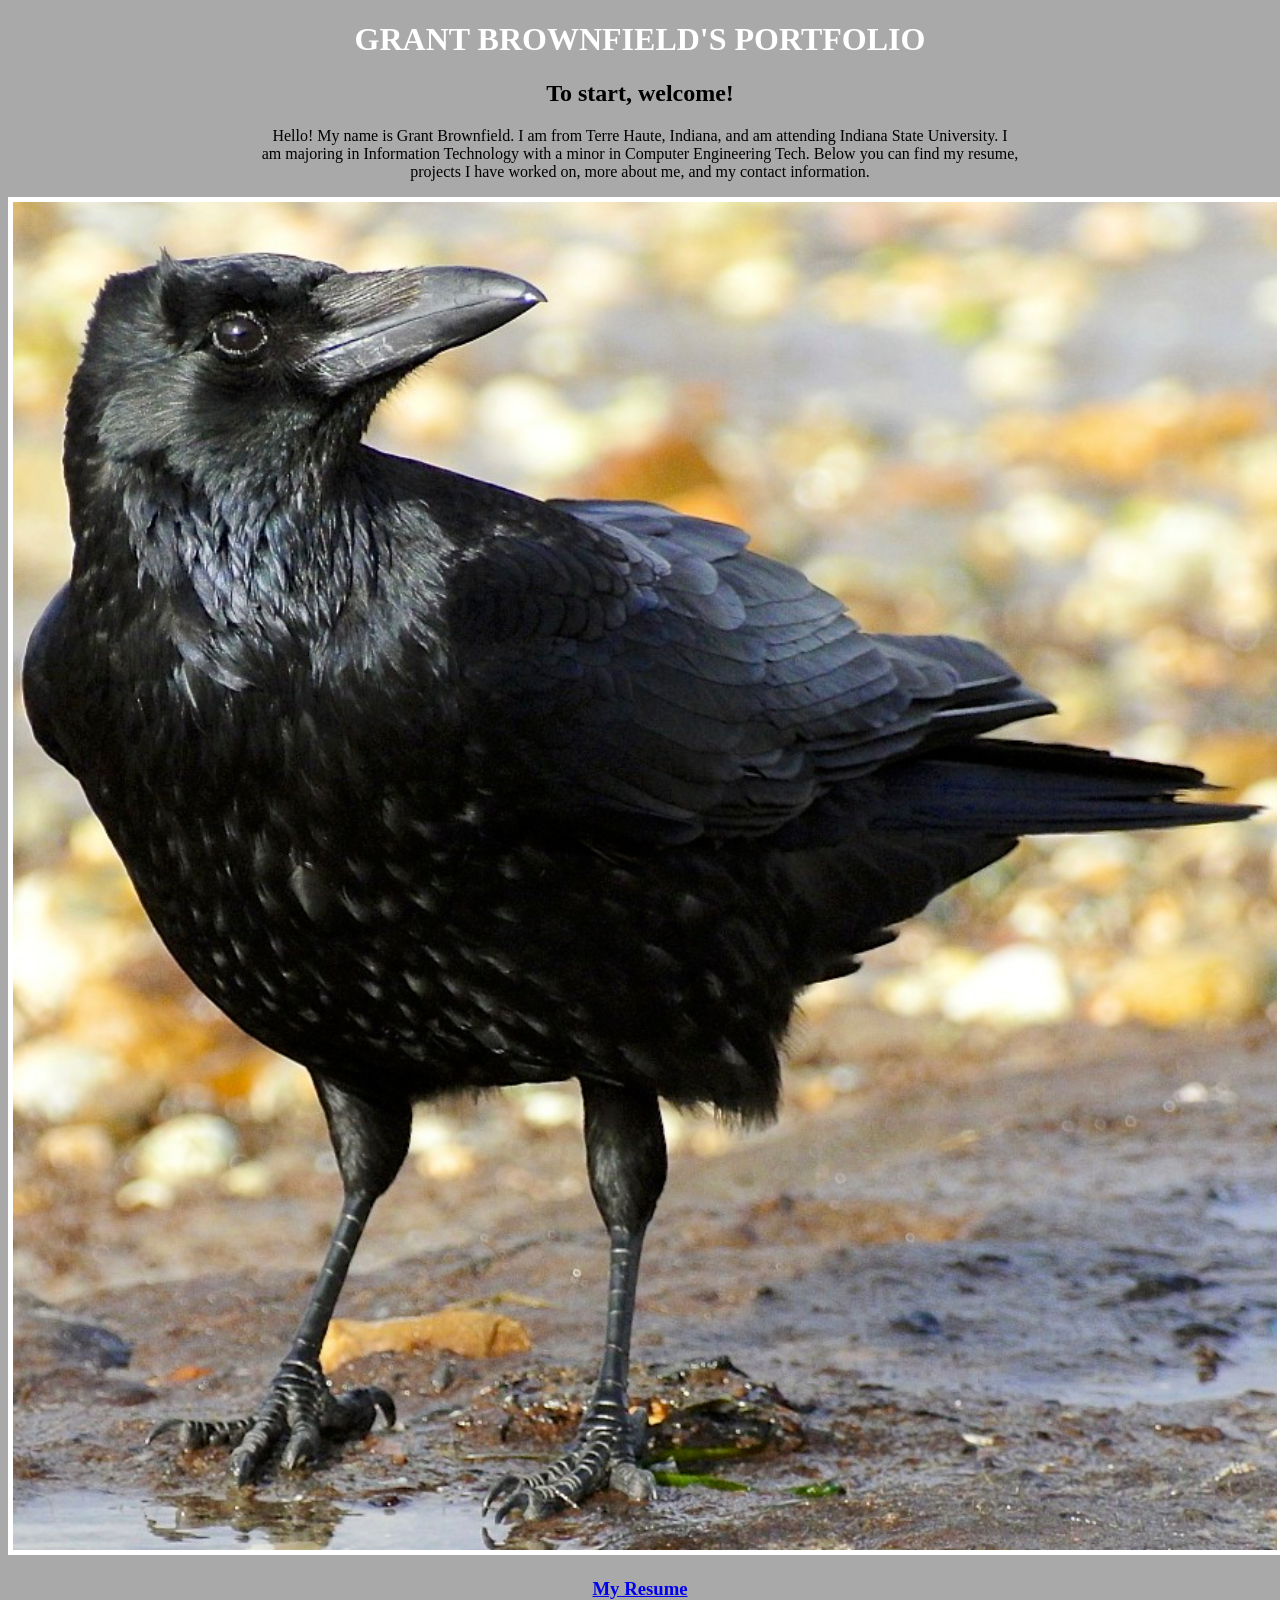
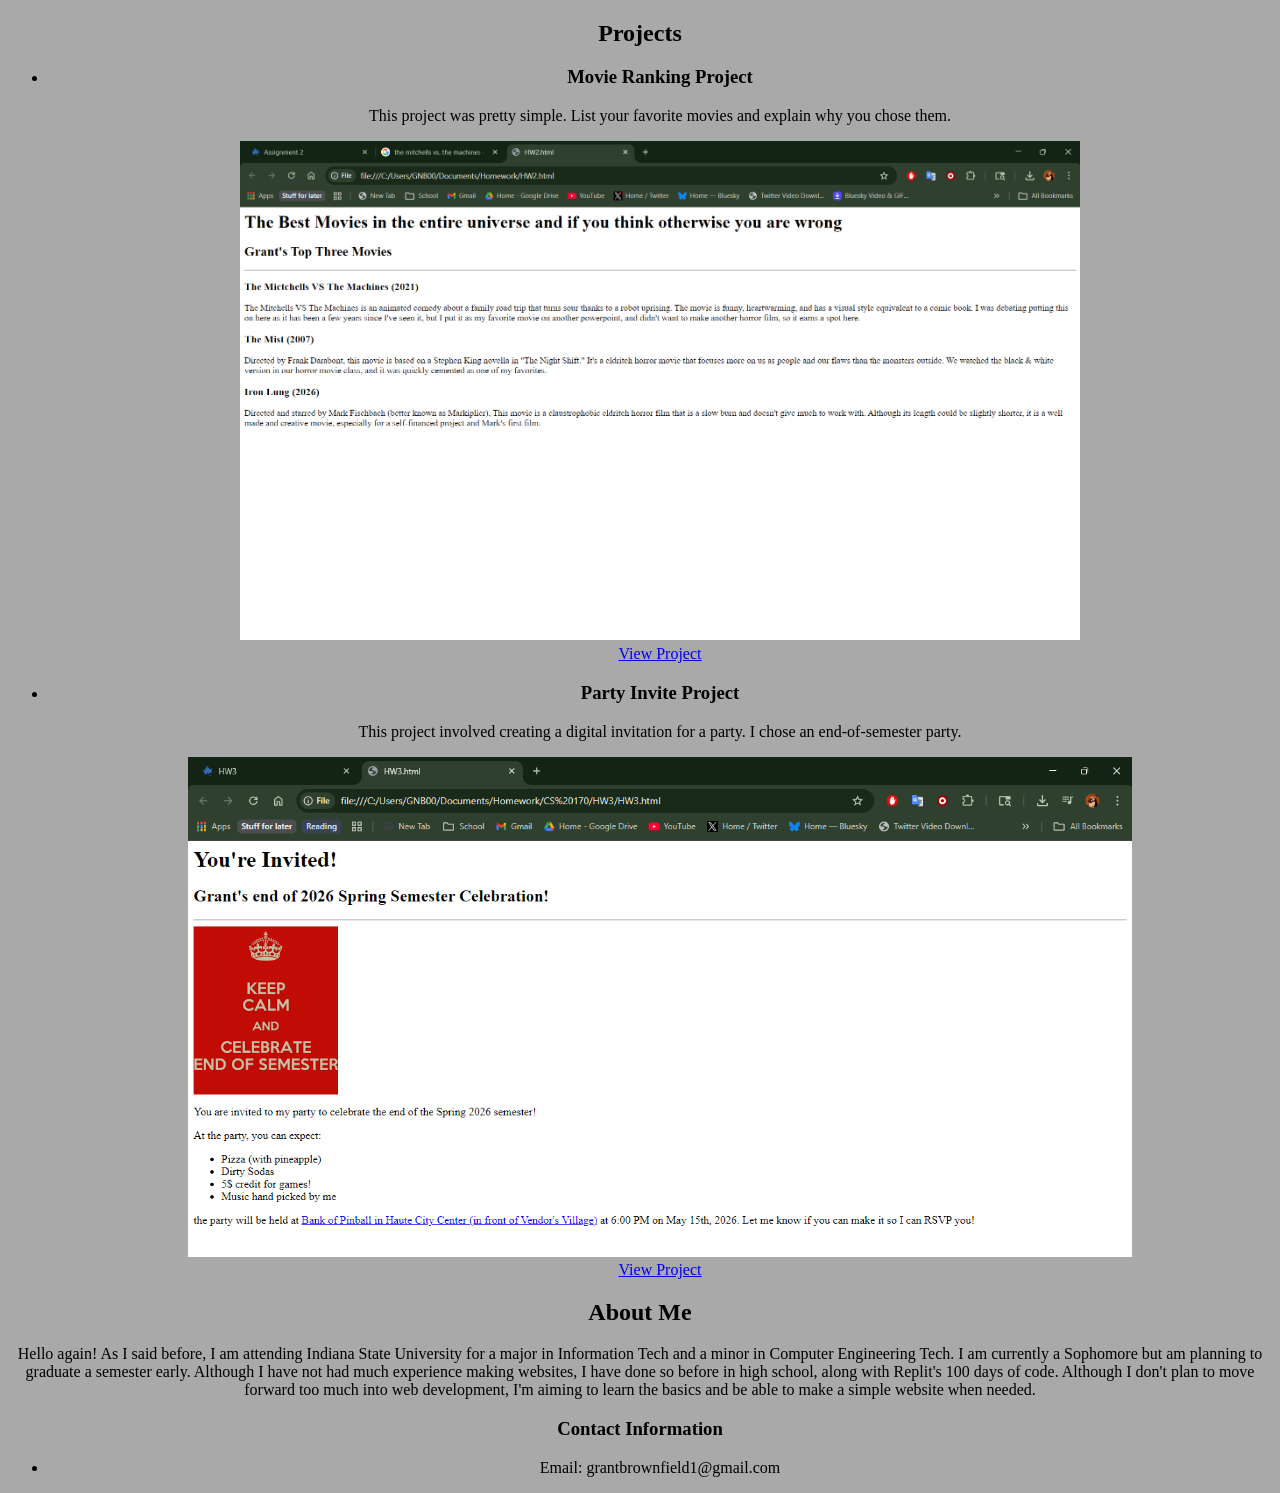
<file: index.html>
<!DOCTYPE html>
<head>
    <meta charset="UTF-8">
    <title>My Portfolio</title>
    <link rel="stylesheet" href="./styles.css"/>
</head>
<body>
    <h1>Grant Brownfield's Portfolio</h1>
    
    <h2>To start, welcome!</h2>
    <div>
    <p>Hello! My name is Grant Brownfield. I am from 
        Terre Haute, Indiana, and am attending Indiana State University.
        I am majoring in Information Technology with a minor in Computer Engineering Tech.
        Below you can find my resume, projects I have worked on, more about me, and my contact information.</p> 
    </div>
        <div>
            <img src="./Crow.jpg"/> 
        </div>
        <h3><a href="https://docs.google.com/document/d/1DdzdKvX8tC1QzGw0guJ_U33vLIFaPz4ydeeudciGXys/edit?usp=sharing">My Resume</a></h3>
   
    <h2>Projects</h2>
        <ul>
            <div>
            <li><h3>Movie Ranking Project</h3>
                <p>This project was pretty simple. List your favorite movies and explain why you chose them.</p>
                <img src="./HW2.png" height="500"/>
            </br>
                <a href="./HW2.html">View Project</a>
            </li>
            <li><h3>Party Invite Project</h3>
                <p>This project involved creating a digital invitation for a party. I chose an end-of-semester party.</p>
                <img src="./HW3.png" height="500"/>
            </br>
                <a href="./HW3.html">View Project</a>
            </li>
            </div>
        </ul>

    <h2>About Me</h2>
    <p>
        Hello again! As I said before, I am attending Indiana State University for a major in Information Tech
        and a minor in Computer Engineering Tech. I am currently a Sophomore but am planning to graduate a semester early.
        Although I have not had much experience making websites, I have done so before in high school, along with 
        Replit's 100 days of code. Although I don't plan to move forward too much into web development, I'm aiming to 
        learn the basics and be able to make a simple website when needed.
    </p>
<footer>
    <h3>Contact Information</h3>
    <ul>
        <li>Email: grantbrownfield1@gmail.com</li>
    </ul>
</footer>
</body>
</html>
</file>
<file: styles.css>
.libre-baskerville {
  font-family: "Libre Baskerville", serif;
  font-optical-sizing: auto;
  font-style: normal;
}
h1 {
    font-family: "Libre Baskerville", serif;
    color: white;
    text-transform: uppercase;
}
body {
    background-color: darkgrey;
    align-items: center;
    text-align: center;
}

div > p{
    width: 60%;
    margin-left: 20%;
}

div > h1{
    width: 60%;
    margin-left: 20%;
}

div > img {
    border-color: white;
    border-width: 5px;
    border-style: solid;
    width: 100%;
}
</file>
